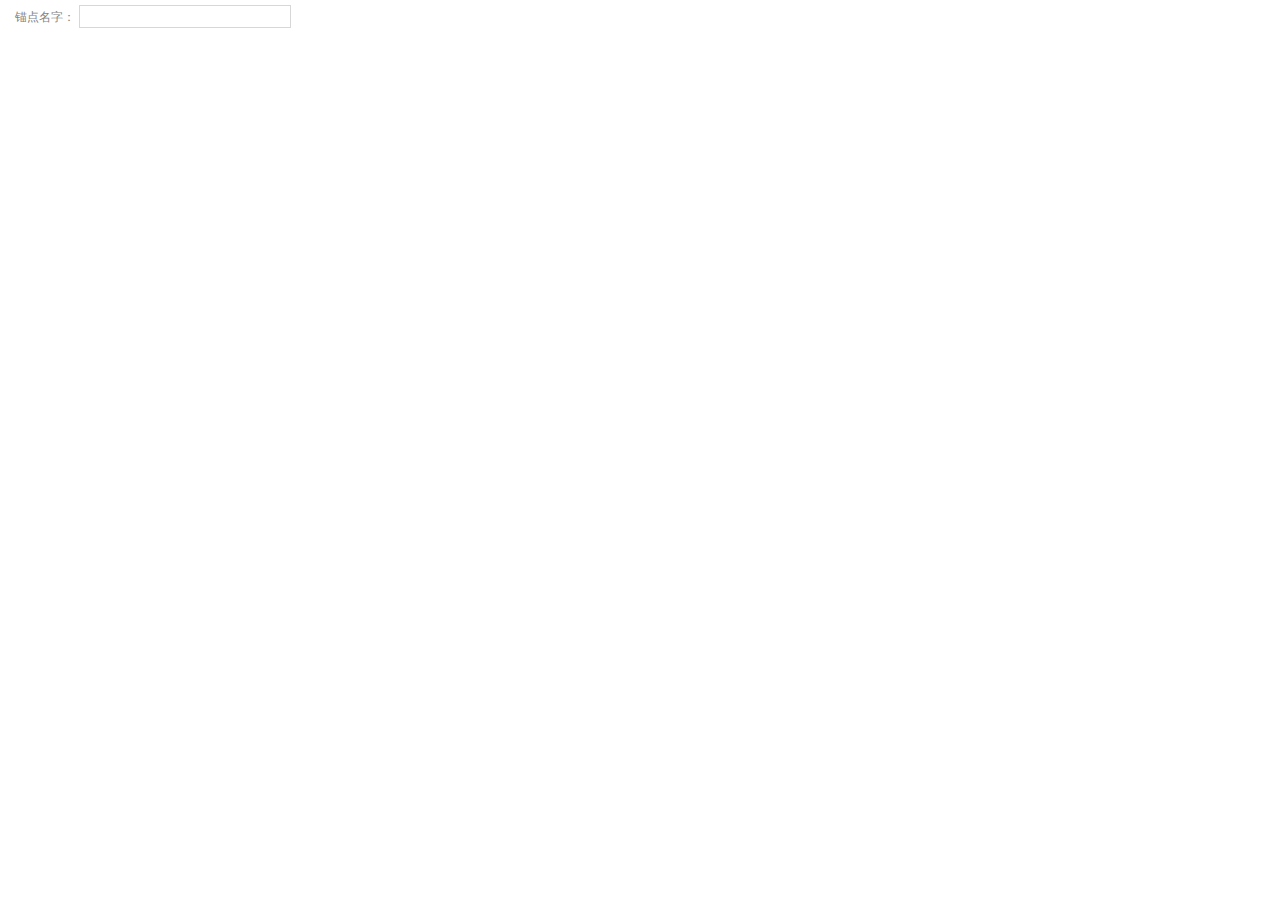
<file: ueditor/dialogs/anchor/anchor.html>
<!DOCTYPE HTML PUBLIC "-//W3C//DTD HTML 4.01 Transitional//EN"
    "http://www.w3.org/TR/html4/loose.dtd">
<html>
    <head>
        <meta http-equiv="Content-Type" content="text/html; charset=utf-8"/>
        <title>插入锚点</title>
        <script type="text/javascript" src="../internal.js"></script>
        <style type="text/css">
            *{color: #838383}
            html,body {
                font-size: 12px;
                width:100%;
                height:100%;
                overflow: hidden;
                margin:0px;
                padding:0px;
            }
            .content{
                padding:5px 0 0 15px;
                height:100%;
            }
            span{ padding-right:4px;}
            input{width:210px;height:21px;background: #FFF;border:1px solid #d7d7d7;padding: 0px; margin: 0px; }

           
        </style>
    </head>
    <body>
        <div class="content">
            <span>锚点名字：</span><input id="anchorName"  value="" />
        </div>
        <script type="text/javascript">
            var anchorInput = $G('anchorName'),
                node = editor.selection.getRange().getClosedNode();
            if(node && node.tagName == 'IMG' && (node = node.getAttribute('anchorname'))){
                anchorInput.value = node;
            }
            anchorInput.onkeydown = function(evt){
                evt = evt || window.event;
                if(evt.keyCode == 13){
                    editor.execCommand('anchor', anchorInput.value);
                    dialog.close();
                    domUtils.preventDefault(evt)
                }
            };
            dialog.onok = function (){
                editor.execCommand('anchor', anchorInput.value);
                dialog.close();
            };
            $focus(anchorInput);
        </script>
    </body>
</html>
</file>
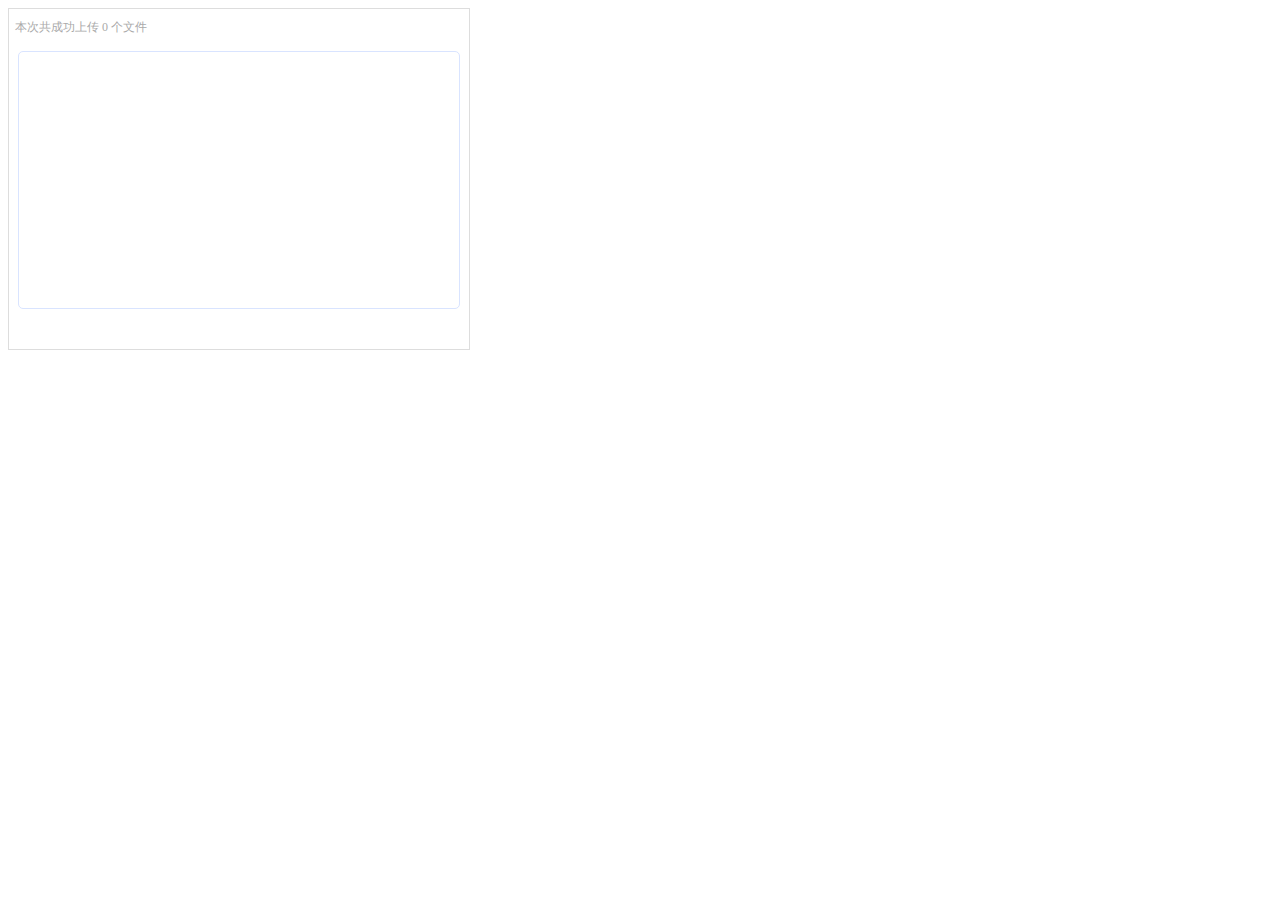
<file: ueditor/dialogs/attachment/attachment.html>
<!DOCTYPE HTML PUBLIC "-//W3C//DTD HTML 4.01 Transitional//EN"
        "http://www.w3.org/TR/html4/loose.dtd">
<html>
<head>
    <title>附件上传</title>
    <meta http-equiv="Content-Type" content="text/html;charset=utf-8"/>
    <link rel="stylesheet" type="text/css" href="attachment.css"/>
</head>
<body>
<div class="wrapper">
    <div class="controller">
        <span id="divStatus">本次共成功上传 0 个文件</span>
        <span id="spanButtonPlaceHolder"></span>
    </div>
    <div class="fieldset flash" id="fsUploadProgress"></div>
    <span id="startUpload" style="display: none;"></span>

</div>
<script type="text/javascript" src="../internal.js"></script>

<script type="text/javascript" src="../../third-party/swfupload/swfupload.js"></script>
<script type="text/javascript" src="../../third-party/swfupload/swfupload.queue.js"></script>
<script type="text/javascript" src="../../third-party/swfupload/fileprogress.js"></script>
<script type="text/javascript" src="callbacks.js"></script>
<script type="text/javascript" src="fileTypeMaps.js"></script>
<script type="text/javascript">
    var swfupload,
        filesList=[];
    window.onload = function () {
        var settings = {
            flash_url:"../../third-party/swfupload/swfupload.swf",
            flash9_url:"../../third-party/swfupload/swfupload_fp9.swf",
            upload_url:"../../server/upload/php/fileUp.php",           //附件上传服务器地址
            post_params:{"PHPSESSID":"<?php echo session_id(); ?>"}, //解决session丢失问题
            file_size_limit:"100 MB",                                 //文件大小限制，此处仅是前端flash选择时候的限制，具体还需要和后端结合判断
            file_types:"*.*",                                         //允许的扩展名，多个扩展名之间用分号隔开，支持*通配符
            file_types_description:"All Files",                      //扩展名描述
            file_upload_limit:100,                                   //单次可同时上传的文件数目
            file_queue_limit:10,                                      //队列中可同时上传的文件数目
            custom_settings:{                                         //自定义设置，用户可在此向服务器传递自定义变量
                progressTarget:"fsUploadProgress",
                startUploadId:"startUpload"
            },
            debug:false,

            // 按钮设置
            button_image_url:"../../themes/default/images/fileScan.png",
            button_width:"100",
            button_height:"25",
            button_placeholder_id:"spanButtonPlaceHolder",
            button_text:'<span class="theFont">文件浏览…</span>',
            button_text_style:".theFont { font-size:14px;}",
            button_text_left_padding:10,
            button_text_top_padding:4,

            // 所有回调函数 in handlers.js
            swfupload_preload_handler:preLoad,
            swfupload_load_failed_handler:loadFailed,
            file_queued_handler:fileQueued,
            file_queue_error_handler:fileQueueError,
            //选择文件完成回调
            file_dialog_complete_handler:function(numFilesSelected, numFilesQueued) {
                var me = this;        //此处的this是swfupload对象
                if (numFilesQueued > 0) {
                    dialog.buttons[0].setDisabled(true);
                    var start = $G(this.customSettings.startUploadId);
                    start.style.display = "";
                    start.onclick = function(){
                        me.startUpload();
                        start.style.display = "none";
                    }
                }
            },
            upload_start_handler:uploadStart,
            upload_progress_handler:uploadProgress,
            upload_error_handler:uploadError,
            upload_success_handler:function (file, serverData) {
                try{
                    var info = eval("("+serverData+")");
                }catch(e){}
                var progress = new FileProgress(file, this.customSettings.progressTarget);
                if(info.state=="SUCCESS"){
                    progress.setComplete();
                    progress.setStatus("<span style='color: #0b0;font-weight: bold'>上传成功!</span>");
                    filesList.push({url:info.url,type:info.fileType});
                    progress.toggleCancel(true,this,"从成功队列中移除");
                }else{
                    progress.setError();
                    progress.setStatus(info.state);
                    progress.toggleCancel(true,this,"移除保存失败文件");
                }

            },
            //上传完成回调
            upload_complete_handler:uploadComplete,
            //队列完成回调
            queue_complete_handler:function(numFilesUploaded){
                dialog.buttons[0].setDisabled(false);
                var status = $G("divStatus");
                var num = status.innerHTML.match(/\d+/g);
                status.innerHTML = "本次共成功上传 "+((num && num[0] ?parseInt(num[0]):0) + numFilesUploaded) +" 个文件" ;
            }
        };
        swfupload = new SWFUpload( settings );
        //点击OK按钮
        dialog.onok = function(){
            var map = fileTypeMaps,
                str="";
            for(var i=0,ci;ci=filesList[i++];){
                var src = editor.options.UEDITOR_HOME_URL + "dialogs/attachment/fileTypeImages/"+(map[ci.type]||"icon_default.png");
                str += "<p style='line-height: 16px;'><img src='"+ src + "' data_ue_src='"+src+"' />" +
                       "<a href='"+editor.options.filePath + ci.url+"'>" + ci.url + "</a></p>";
            }
            editor.execCommand("insertHTML",str);
            swfupload.destroy();
        };
        dialog.oncancel = function(){
            swfupload.destroy();
        }
    };
</script>

</body>
</html>
</file>
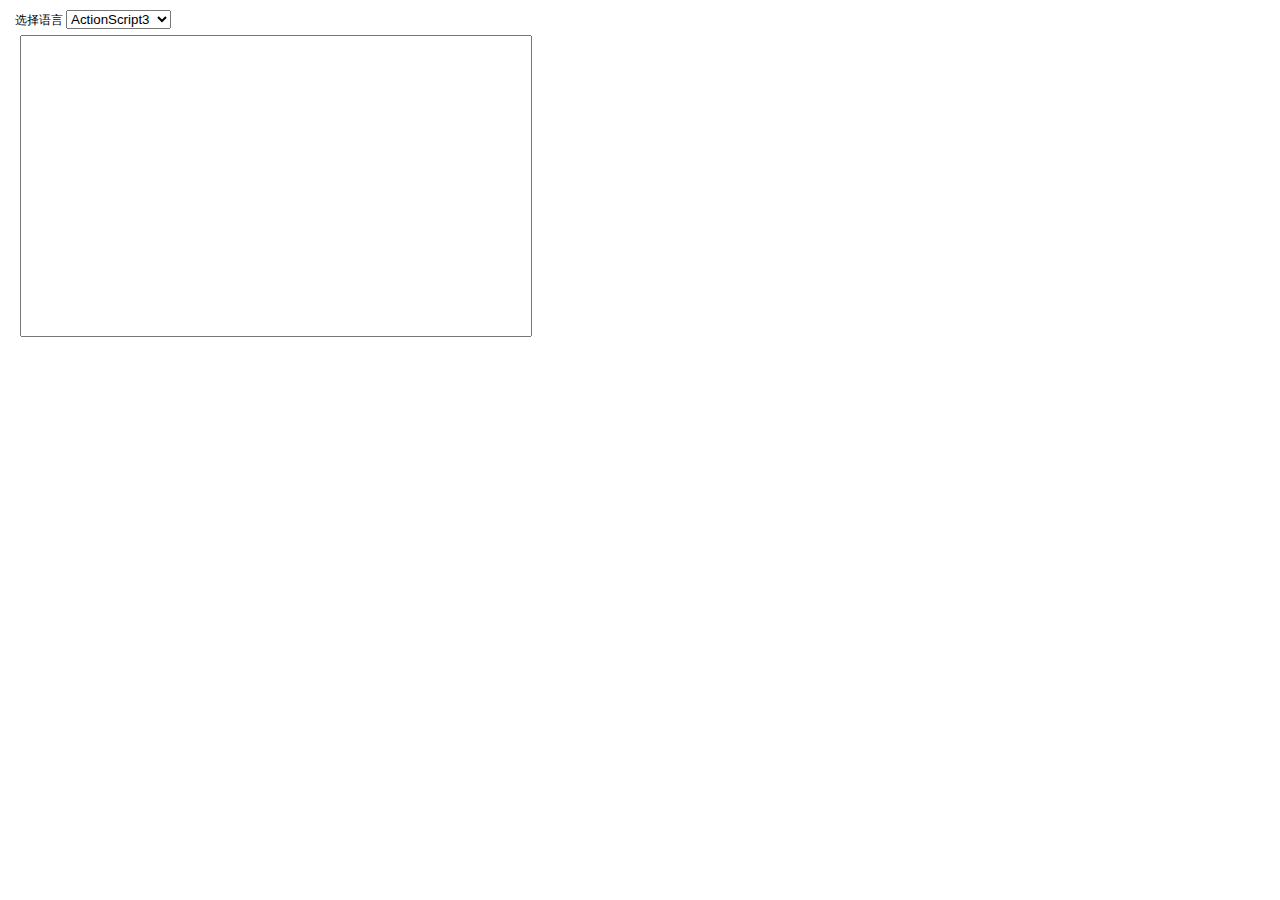
<file: ueditor/dialogs/code/code.html>
<!DOCTYPE HTML PUBLIC "-//W3C//DTD HTML 4.01 Transitional//EN"
    "http://www.w3.org/TR/html4/loose.dtd">
<html>
    <head>
        <meta http-equiv="Content-Type" content="text/html; charset=utf-8"/>
        <title>插入代码</title>
        <script type="text/javascript" src="../internal.js"></script>
        <style type="text/css">
            html,body{
                _overflow:hidden;
            }
            *{margin: 0;padding: 0;line-height: 20px;}
            .wrapper{width: 520px;height: 300px; margin: 10px 15px;font-size: 12px}
            textarea{width:510px ;height: 300px;resize: none;margin:5px;*margin-left:-12px;}
        </style>
    </head>
    <body>
    <div class="wrapper">
        <p>
            <label for="language">选择语言</label>
            <select id="language">
                <option value="as3">ActionScript3</option>
                <option value="bash">Bash/Shell</option>
                <option value="cpp">C/C++</option>
                <option value="css">Css</option>
                <option value="cf">CodeFunction</option>
                <option value="c#">C#</option>
                <option value="delphi">Delphi</option>
                <option value="diff">Diff</option>
                <option value="erlang">Erlang</option>
                <option value="groovy">Groovy</option>
                <option value="html">Html</option>
                <option value="java">Java</option>
                <option value="jfx">JavaFx</option>
                <option value="js">Javascript</option>
                <option value="pl">Perl</option>
                <option value="php">Php</option>
                <option value="plain">Plain Text</option>
                <option value="ps">PowerShell</option>
                <option value="python">Python</option>
                <option value="ruby">Ruby</option>
                <option value="scala">Scala</option>
                <option value="sql">Sql</option>
                <option value="vb">Vb</option>
                <option value="xml">Xml</option>
            </select>
        </p>
        <label for="code"></label><textarea id="code" cols="" rows=""></textarea>
    </div>
        <script type="text/javascript">
            var sels = $G("language"),
                code = $G('code');
            var state = editor.queryCommandState("highlightcode");
            if(state){
                var pN = domUtils.findParent(editor.selection.getRange().startContainer,function(node){
                    return /syntaxhighlighter/ig.test(node.className);
                });
                if(pN){
                    var divs = pN.getElementsByTagName("div"),di;
                    for(var i = divs.length-1,container;container = divs[i--];){
                        if(container.className == "container"){
                            di = container;
                            break;
                        }
                    }
                    for(var str=[],c=0,ci;ci=di.childNodes[c++];){
                        str.push(ci[parent.baidu.editor.browser.ie?'innerText':'textContent']);
                    }
                    $G("code").value = str.join("\n");
                    $G("language").value = pN.className.match(/highlighter[\s]+([a-z\d]*#?)/)[1];
                }
            }
            code.onkeydown= function(evt){
                evt = evt || event;
                if(evt.keyCode == 9){
                    if (('selectionStart' in code) && code.selectionStart == code.selectionEnd) {
                            var offset = code.selectionStart;
                            code.value = code.value.substring (0, code.selectionStart) +
                                "    " + code.value.substring  (code.selectionStart);
                        code.selectionStart =  code.selectionEnd = offset + 4;
                        $focus(code);
                    }
                    else {
                        var textRange = document.selection.createRange();
                        textRange.text = "    " + textRange.text ;
                        textRange.collapse(false);
                        textRange.select();
                        $focus(code);
                    }
                    evt.returnValue = false;
                    evt.preventDefault();
                }
                if((evt.ctrlKey||evt.metaKey) && evt.keyCode == 13){
                    dialog.onok();
                }
            };
            dialog.onok = function(){
                var language = sels.value;
                if(code.value.replace(/^\s*|\s*$/ig,"")){
                    editor.execCommand("highlightcode",code.value,language);
                    dialog.close();
                }else{
                    alert("请输入代码");
                }
            };
            $focus(code);
            sels.onchange = function(){
                $focus(code);
            }

        </script>
    </body>
</html>
</file>
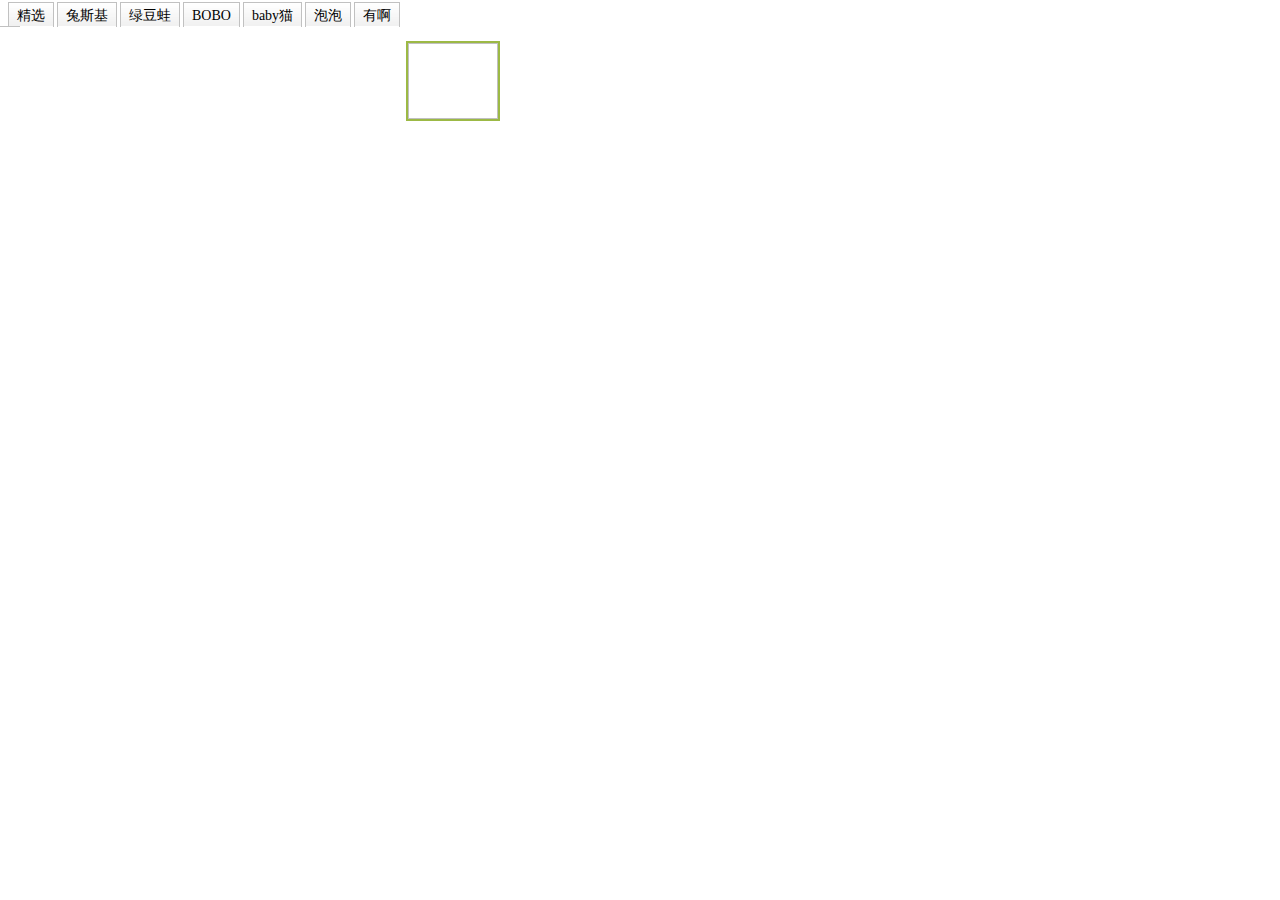
<file: ueditor/dialogs/emotion/emotion.html>
<!DOCTYPE HTML PUBLIC "-//W3C//DTD HTML 4.0 Transitional//EN" >
<html xmlns="http://www.w3.org/1999/xhtml">
<head>
	<title>插入表情</title>
    <meta http-equiv="Content-Type" content="text/html; charset=utf-8" />
	<meta name="robots" content="noindex, nofollow" />
    <!--外链引用公共参数-->
    <script type="text/javascript" src="../internal.js"></script>
    <link rel="stylesheet" type="text/css" href="emotion.css">
</head>
<body>
    <div id="tabPanel" class="neweditor-tab">
        <div id="tabMenu" class="neweditor-tab-h">
            <div onClick="switchTab(0)">精选</div>
            <div onClick="switchTab(1)">兔斯基</div>
            <div onClick="switchTab(2)">绿豆蛙</div>
            <div onClick="switchTab(3)">BOBO</div>
            <div onClick="switchTab(4)">baby猫</div>
            <div onClick="switchTab(5)">泡泡</div>
            <div onClick="switchTab(6)">有啊</div>
        </div>
        <div id="tabContent" class="neweditor-tab-b">
            <div id="tab0" ></div>
            <div id="tab1" ></div>
            <div id="tab2" ></div>
            <div id="tab3" ></div>
            <div id="tab4" ></div>
            <div id="tab5" ></div>
            <div id="tab6" ></div>
        </div>
    </div>
    <div id="tabIconReview">
		<img id='faceReview' class='review'/>
    </div>
<script type="text/javascript" src="emotion.js"></script>
</body>
</html>
</file>
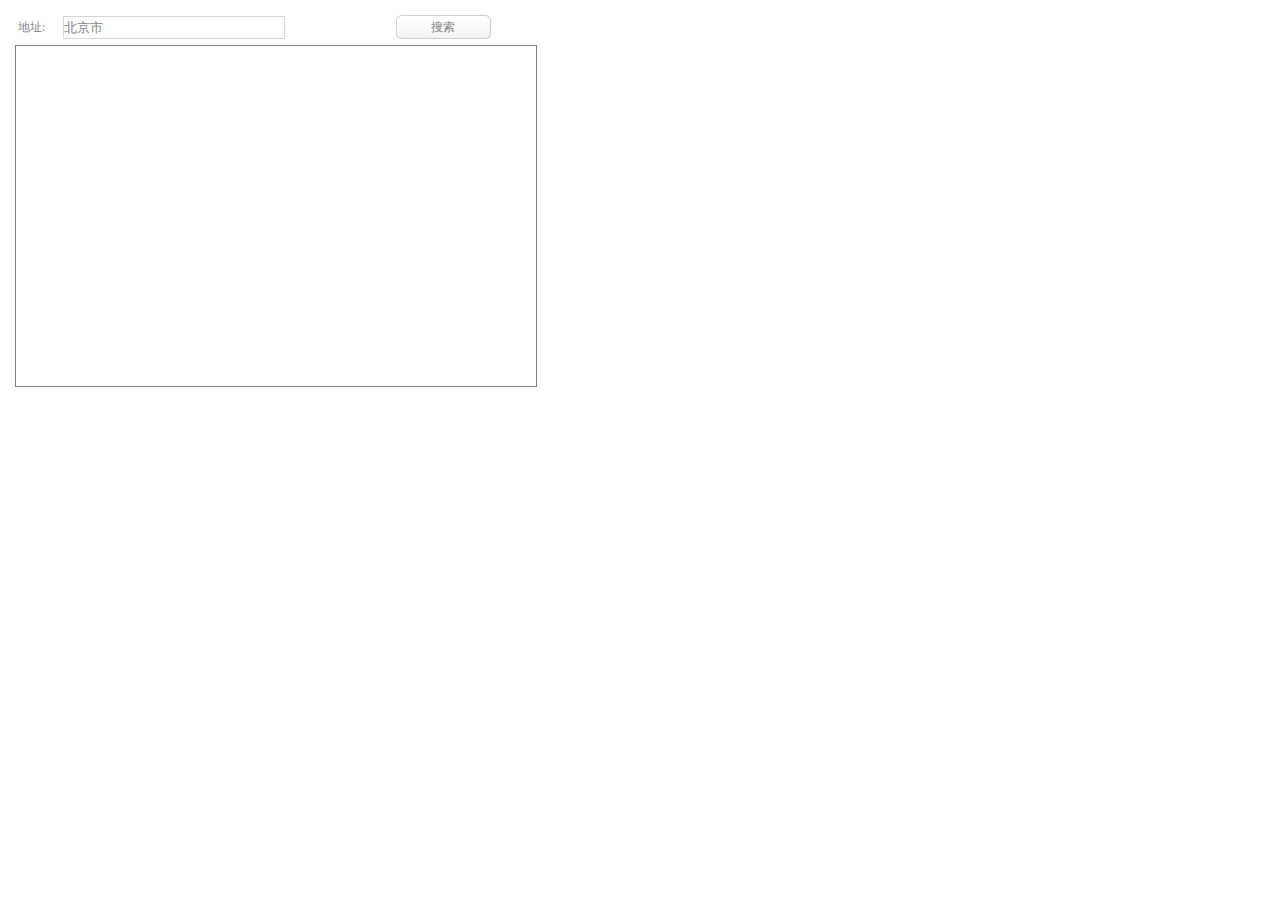
<file: ueditor/dialogs/gmap/gmap.html>
<!DOCTYPE HTML PUBLIC "-//W3C//DTD HTML 4.01 Transitional//EN"
        "http://www.w3.org/TR/html4/loose.dtd">
<html>
<head>
    <meta http-equiv="Content-Type" content="text/html; charset=utf-8" />
    <title>Google地图</title>
    <script type="text/javascript" src="http://maps.google.com/maps/api/js?sensor=false"></script>
    <script type="text/javascript" src="../internal.js"></script>
    <style type="text/css">
        *{color: #838383}
        body {
            font-size: 12px;
            width:540px;
            height: 350px;
            overflow: hidden;
            margin:0px;padding:0px;
        }
        .content{
            padding: 9px 0px 0px 15px;
            height:100%;
        }
        .content table{padding:0px;margin:0px;width: 100%}
        .content table tr{padding:0px;margin:0px; list-style: none;height: 30px; line-height: 30px;}
        #city,
        #address
        {height:21px;background: #FFF;border:1px solid #d7d7d7;padding: 0px; margin: 0px; line-height: 21px;}
        #city{width:90px}
        #address{width:220px}

         a.doSearch{display:block;text-align:center;line-height:24px; text-decoration: none;height:24px;width:95px;border: 0px;margin:0px;padding:0px;background:url(../../themes/default/images/icons-all.gif)  no-repeat;}
         a.doSearch:hover{background-position: 0 -30px;}
    </style>
</head>
<body>
<div class="content">
<table>
    <tr>
        <!--<td><label for="city">城市:</label></td>-->
        <!--<td><input id="city" type="text" value="北京市" /></td>-->
        <td><label for="address">地址:</label></td>
        <td><input id="address" type="text" value="北京市" /></td>
        <td><a href="javascript:doSearch()" class="doSearch">搜索</a></td>
    </tr>
</table>

<div id="container" style="width: 520px; height: 340px; border: 1px solid gray;"></div>
</div>
<script type="text/javascript">
    var map = new google.maps.Map(document.getElementById('container'), {
        zoom: 3,
        streetViewControl: false,
        scaleControl: true,
        mapTypeId: google.maps.MapTypeId.ROADMAP
    });
    var imgcss;
    var marker = new google.maps.Marker({
        map: map,
        draggable: true
    });
    function doSearch(){
        var address = document.getElementById('address').value;
        var geocoder = new google.maps.Geocoder();
        geocoder.geocode( { 'address': address}, function (results, status) {
            if (status == google.maps.GeocoderStatus.OK) {
                var bounds = results[0].geometry.viewport;
                map.fitBounds(bounds);
                marker.setPosition(results[0].geometry.location);
                marker.setTitle(address);
            } else alert('无法定位到该地址！');
        });
    }
    document.getElementById('address').onkeydown = function (evt){
        evt = evt || event;
        if (evt.keyCode == 13) {
            doSearch();
        }
    };
    dialog.onok = function (){
        var center = map.getCenter();
        var point = marker.getPosition();
        var url = "http://maps.google.com/maps/api/staticmap?center=" + center.lat() + ',' + center.lng() + "&zoom=" + map.zoom + "&size=520x340&maptype=" + map.getMapTypeId() + "&markers=" + point.lat() + ',' + point.lng() + "&sensor=false";
        editor.execCommand('inserthtml', '<img width="520" height="340" src="' + url + '"' + (imgcss ? ' style="' + imgcss + '"' :'') + '/>');
    };
    
    function getPars(str,par){
        var reg = new RegExp(par+"=((\\d+|[.,])*)","g");
        return reg.exec(str)[1];
    }
    var img = editor.selection.getRange().getClosedNode();
    if(img && img.src.indexOf("http://maps.google.com/maps/api/staticmap")!=-1){
        var url = img.getAttribute("src");
        var centers = getPars(url,"center").split(",");
        point = new google.maps.LatLng(Number(centers[0]),Number(centers[1]));
        map.setCenter(point);
        map.setZoom(Number(getPars(url,"zoom")));
        centers = getPars(url,"markers").split(",");
        marker.setPosition(new google.maps.LatLng(Number(centers[0]),Number(centers[1])));
        imgcss = img.style.cssText;
    }else{
        doSearch();
    }
</script>
</body>
</html>
</file>
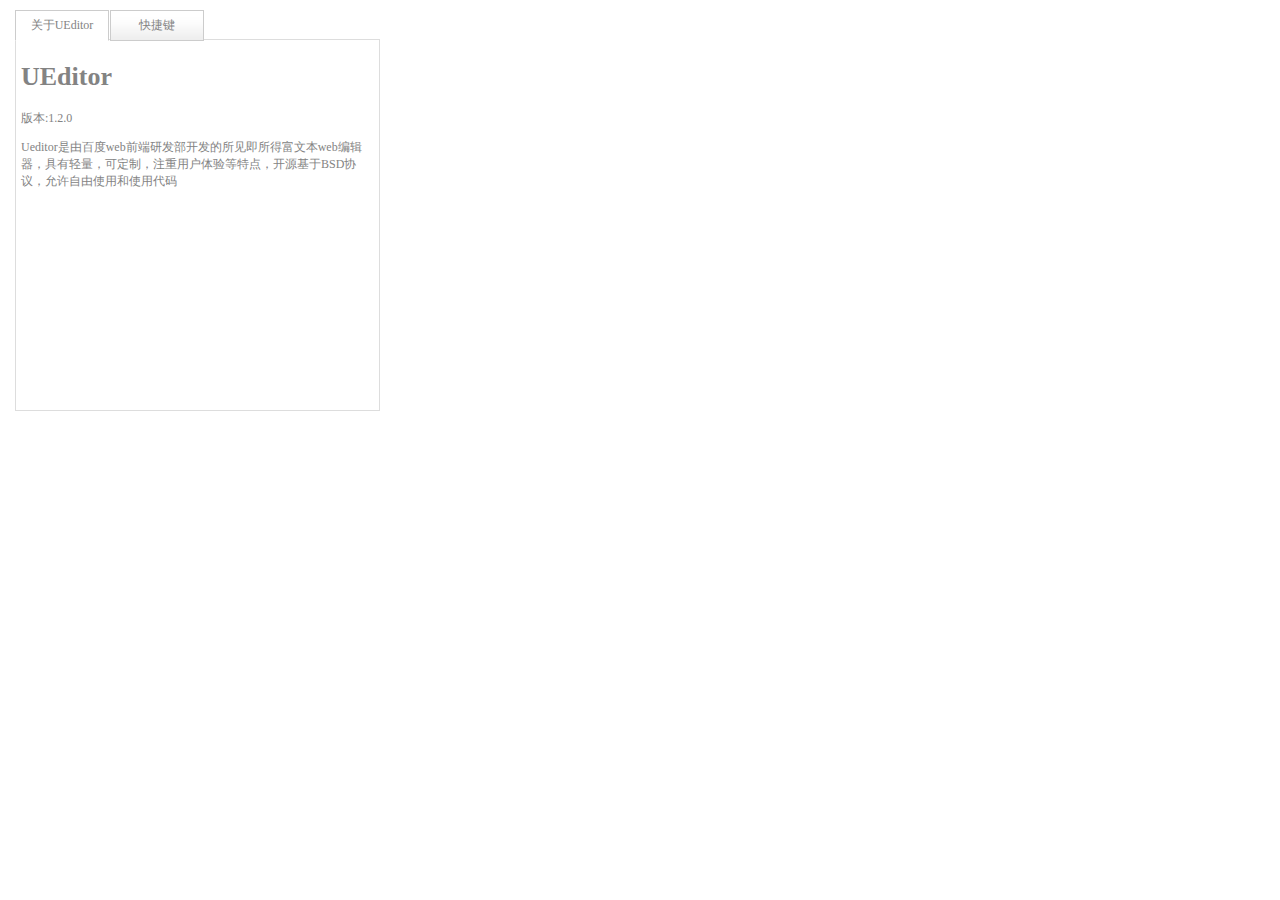
<file: ueditor/dialogs/help/help.html>
<!DOCTYPE HTML PUBLIC "-//W3C//DTD HTML 4.01 Transitional//EN"
        "http://www.w3.org/TR/html4/loose.dtd">
<html>
<head>
    <title>帮助</title>
    <meta content="text/html; charset=utf-8" http-equiv="Content-Type"/>
    <script type="text/javascript" src="../internal.js"></script>
    <style type="text/css">
        .head .tab-current{
            background-color:#7DEBFF;
        }
        .hide{
            display:none;
        }
        *{color: #838383}
        body {

            font-size: 12px;
            width:380px;
            height: 400px;
            overflow: hidden;
            margin:0px;padding:0px;
        }
        .warp{
            padding: 39px 0px 0px 15px;
            height:90%;position:relative;
        }
        h1{font-size:26px;}
        p{font-size:12px;}
        .head{position:absolute;height:31px;top:10px;}
        .content{height:360px;border: 1px solid #ddd;clear:both;padding:5px;overflow: auto;}

        .head span{width:92px;height:29px;line-height:29px;background:red;display:block;float: left;text-align: center;margin-right: 1px;cursor: pointer; }
        .head span.def{background:url("../../themes/default/images/dialog-title-bg.png") repeat-x;border:1px solid #ccc;}
        .head span.act{background:#FFF;border:1px solid #ccc;border-bottom: 1px solid #FFF}

        .content table{width:90%;line-height: 20px}
        .content table thead{font-weight: bold;line-height: 25px;}
    </style>
</head>
<body>
<div class="warp">
    <div id="head" class="head">
        <span class="act" onclick="toggle(0)">关于UEditor</span>
        <span class="def" onclick="toggle(1)">快捷键</span>
    </div>
    <div class="content">
        <div id="cont0">

<h1>UEditor</h1>
<p>版本:1.2.0</p>
<p>Ueditor是由百度web前端研发部开发的所见即所得富文本web编辑器，具有轻量，可定制，注重用户体验等特点，开源基于BSD协议，允许自由使用和使用代码</p>







        </div>
        <div id="cont1" class="hide">
            <table>
                <thead>
                <tr>
                    <td>快捷键</td>
                    <td>功能</td>
                </tr>
                </thead>
                <tbody>
                <tr>
                    <td>ctrl+b</td>
                    <td>给选中字设置为加粗</td>
                </tr>
                <tr>
                    <td>ctrl+c</td>
                    <td>复制选中内容</td>
                </tr>
                <tr>
                    <td>ctrl+x</td>
                    <td>剪切选中内容</td>
                </tr>
                <tr>
                    <td>ctrl+v</td>
                    <td>粘贴</td>
                </tr>
                <tr>
                    <td>ctrl+y</td>
                    <td>重新执行上次操作</td>
                </tr>
                <tr>
                    <td>ctrl+z</td>
                    <td>撤销上一次操作</td>
                </tr>
                <tr>
                    <td>ctrl+i</td>
                    <td>给选中字设置为斜体</td>
                </tr>
                <tr>
                    <td>ctrl+u</td>
                    <td>给选中字加下划线</td>
                </tr>
                <tr>
                    <td>ctrl+a</td>
                    <td>全部选中</td>
                </tr>
                <tr>
                    <td>ctrl+shift+c</td>
                    <td>清除页面文字格式</td>
                </tr>
                <tr>
                    <td>ctrl+shift+l</td>
                    <td>页面文字居左显示</td>
                </tr>
                <tr>
                    <td>ctrl+shift+r</td>
                    <td>页面文字居右显示</td>
                </tr>
                <tr>
                    <td>shift+enter</td>
                    <td>软回车</td>
                </tr>
                </tbody>
            </table>
        </div>
    </div>
</div>
<script type="text/javascript">
    function jbind(obj,evt,fun){
        if(obj.addEventListener){  // firefox,w3c
            obj.addEventListener(evt,fun,false);
        }else{// ie
            obj.attachEvent("on"+evt,function(){fun.apply(obj);});
        }
    }
    function getChildrenByClassName (parentClass,childtag){
        var divs = document.getElementsByTagName("div"),i=0,headChilds,j=0,arr = [];
        for(;i<divs.length;i++){
            if(divs[i].className == parentClass){
                headChilds = divs[i].childNodes;
            }
        }
        for(;j<headChilds.length;j++){
            if(new RegExp(childtag,"i").test(headChilds[j].tagName)){
                arr.push(headChilds[j]);
            }
        }
        return arr;
    }
     function hideAll (){
        var tabs = getChildrenByClassName("head","span"),
            contents = getChildrenByClassName("content","div"),i=0;
        for(;i<tabs.length;i++){
            tabs[i].className = "";
            contents[i].className = "hide";
        }
     }
    function toggle (i){
        hideAll();
        var tabs = getChildrenByClassName("head","span"),
            contents = getChildrenByClassName("content","div");
          for(var s=0;s<tabs.length;s++){
             tabs[s].className = "def";
          }

        tabs[i].className = "act";
        contents[i].className = "";
    }
</script>
</body>
</html>
</file>
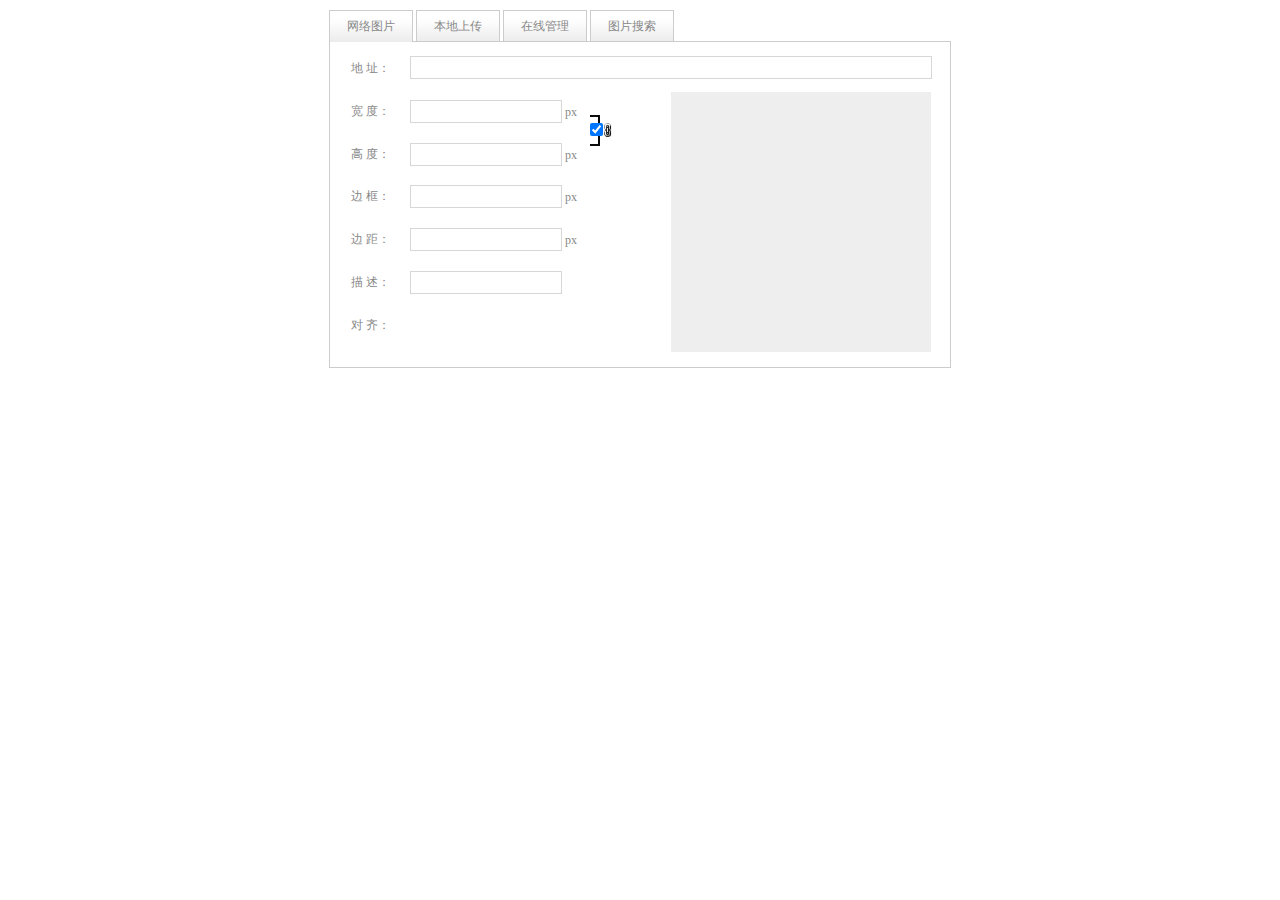
<file: ueditor/dialogs/image/image.html>
<!DOCTYPE HTML PUBLIC "-//W3C//DTD HTML 4.01 Transitional//EN"
        "http://www.w3.org/TR/html4/loose.dtd">
<html>
<head>
    <title>图片上传</title>
    <meta http-equiv="Content-Type" content="text/html;charset=utf-8"/>
    <link rel="stylesheet" href="image.css" type="text/css" />
</head>
<body>
    <div class="wrapper">
        <div id="imageTab">
            <div id="tabHeads">
                <span tabSrc="remote" class="focus">网络图片</span>
                <span tabSrc="local">本地上传</span>
                <span tabSrc="imgManager">在线管理</span>
                <span tabSrc="imgSearch">图片搜索</span>
            </div>
            <div id="tabBodys">
                <div id="remote" class="panel">
                    <table cellpadding="0" cellspacing="0">
                        <tr>
                            <td class="label"><label for="url">地 址：</label></td>
                            <td><input id="url" type="text"/></td>
                        </tr>
                        <tr>
                            <td class="label"><label for="width">宽 度：</label></td>
                            <td><input type="text" id="width"/> px</td>
                        </tr>
                        <tr>
                            <td class="label"><label for="height">高 度：</label></td>
                            <td><input type="text" id="height"/> px</td>
                        </tr>
                        <tr>
                            <td class="label"><label for="border">边 框：</label></td>
                            <td><input type="text" id="border"/> px</td>
                        </tr>
                        <tr>
                            <td class="label"><label for="vhSpace">边 距：</label></td>
                            <td><input type="text" id="vhSpace"/> px</td>
                        </tr>
                        <tr>
                            <td class="label"><label for="title">描 述：</label></td>
                            <td><input type="text" id="title"/></td>
                        </tr>
                        <tr>
                            <td class="label">对 齐：</td>
                            <td id="remoteFloat"></td>
                        </tr>
                    </table>

                    <div id="preview"></div>
                    <div class="lock"><input id="lock" type="checkbox" title="锁定宽高比例" checked="checked"></div>
                </div>
                <div id="local" class="panel">
                    <div id="flashContainer"></div>
                    <div><div id="upload" style="display: none" ></div><div class="duiqi"></div><div id="localFloat"></div></div>
                </div>
                <div id="imgManager" class="panel">
                    <div id="imageList">&nbsp;&nbsp;图片加载中……</div>
                    <!--<p id="pageControler">分页控制器</p>-->
                </div>
                <div id="imgSearch" class="panel">
                    <table style="margin-top: 5px;">
                        <tr>
                            <td width="200"><input id="imgSearchTxt" value="请输入搜索关键词" type="text" /></td>
                            <td width="65">
                                <select id="imgType">
                                    <!--<option value="&s=0&z=0">全部</option>-->
                                    <option value="&s=4&z=0">新闻</option>
                                    <option value="&s=1&z=19">壁纸</option>
                                    <option value="&s=2&z=0">表情</option>
                                    <option value="&s=3&z=0">头像</option>
                                </select>
                            </td>
                            <td width="80"><input id="imgSearchBtn" type="button" value="百度一下" /></td>
                            <td width="80"><input id="imgSearchReset" type="button" value="清空搜索" /></td>
                        </tr>
                    </table>
                    <div id="searchList"></div>
                </div>
                <iframe id="maskIframe" src="about:blank" scrolling="no" frameborder="no"></iframe>
            </div>
        </div>
    </div>
    <script type="text/javascript" src="../internal.js"></script>
    <script type="text/javascript" src="../tangram.js"></script>
    <script type="text/javascript" src="image.js"></script>

    <script type="text/javascript">
        //全局变量
        var imageUrls = [],          //用于保存从服务器返回的图片信息数组
            selectedImageCount = 0;  //当前已选择的但未上传的图片数量
        window.onload = function(){
            //创建Flash相关的参数集合
            var flashOptions = {
                container:"flashContainer",                                                    //flash容器id
                url:'../../server/upload/php/imageUp.php',                                           // 上传处理页面的url地址
                ext:'{"param1":"参数值1", "param2":"参数值2"}',                                 //可向服务器提交的自定义参数列表
                fileType:'{"description":"图片", "extension":"*.gif;*.jpeg;*.png;*.jpg"}',     //上传文件格式限制
                flashUrl:'imageUploader.swf',                                                  //上传用的flash组件地址
                width:608,          //flash的宽度
                height:272,         //flash的高度
                gridWidth:121,     // 每一个预览图片所占的宽度
                gridHeight:120,    // 每一个预览图片所占的高度
                picWidth:100,      // 单张预览图片的宽度
                picHeight:100,     // 单张预览图片的高度
                uploadDataFieldName:'picdata',    // POST请求中图片数据的key
                picDescFieldName:'pictitle',      // POST请求中图片描述的key
                maxSize:2,                         // 文件的最大体积,单位M
                compressSize:1,                   // 上传前如果图片体积超过该值，会先压缩,单位M
                maxNum:32,                         // 单次最大可上传多少个文件
                backgroundUrl:'',                 // flash界面的背景图片,留空默认
                listBackgroundUrl:'',            // 单个预览框背景，留空默认
                buttonUrl:'',                     // 上传按钮背景，留空默认
                compressSide:editor.options.compressSide,                 //等比压缩的基准，0为按照最长边，1为按照宽度，2为按照高度
                compressLength:editor.options.maxImageSideLength        //能接受的最大边长，超过该值Flash会自动等比压缩
            };
            //回调函数集合，支持传递函数名的字符串、函数句柄以及函数本身三种类型
            var callbacks={
                // 选择文件的回调
                selectFileCallback: function(selectFiles){
                    selectedImageCount += selectFiles.length;
                    if(selectedImageCount) baidu.g("upload").style.display = "";
                    dialog.buttons[0].setDisabled(true); //初始化时置灰确定按钮
                },
                // 删除文件的回调
                deleteFileCallback: function(delFiles){
                    selectedImageCount -= delFiles.length;
                    if (!selectedImageCount) {
                        baidu.g("upload").style.display = "none";
                        dialog.buttons[0].setDisabled(false);         //没有选择图片时重新点亮按钮
                    }
                },
                // 单个文件上传完成的回调
                uploadCompleteCallback: function(data){
                    try{
                        var info = eval("(" + data.info + ")");
                        info && imageUrls.push(info);
                        selectedImageCount--;
                    }catch(e){}

                },
                // 单个文件上传失败的回调,
                uploadErrorCallback: function (data){
                    //console && console.log(data);
                },
                // 全部上传完成时的回调
                allCompleteCallback: function(){
                    dialog.buttons[0].setDisabled(false);    //上传完毕后点亮按钮
                }
                // 文件超出限制的最大体积时的回调
                //exceedFileCallback: 'exceedFileCallback',
                // 开始上传某个文件时的回调
                //startUploadCallback: startUploadCallback
            };
            imageUploader.init(flashOptions,callbacks);
            
        };
    </script>
</body>
</html>
</file>
<file: ueditor/dialogs/attachment/attachment.css>
* {margin: 0;padding: 0;}
.wrapper { width: 460px;height: 340px; border: 1px solid #ddd;margin: 8px;overflow-y: hidden;}
.controller {
    height: 30px;
    padding-top: 10px;
    padding-left: 6px;
}
#divStatus {display:inline-block; width:336px;color: #aaa;font-size: 12px; }
#startUpload{cursor: pointer;margin-right: 10px; float: right; display: inline-block; background: url(../../themes/default/images/upload.png) no-repeat ; width: 100px;height: 30px}
div.fieldset {
	border:  1px solid #afe14c;
	padding: 10px 10px;
}
div.fieldset span.legend{position: relative;top:-20px;}
div.flash {
	width: 420px;
    height: 236px;
	margin: 2px 5px 8px 9px;
	border-color: #D9E4FF;
    overflow-y: auto;
	-moz-border-radius-topleft : 5px;
	-webkit-border-top-left-radius : 5px;
    -moz-border-radius-topright : 5px;
    -webkit-border-top-right-radius : 5px;
    -moz-border-radius-bottomleft : 5px;
    -webkit-border-bottom-left-radius : 5px;
    -moz-border-radius-bottomright : 5px;
    -webkit-border-bottom-right-radius : 5px;

}

.progressWrapper {
	width: 420px;
	overflow: hidden;
}

.progressContainer {
	margin: 0 0px 5px 0;
	/*padding: 3px 0 3px 4px;*/
	border: solid 1px #E8E8E8;
	background-color: #F7F7F7;
	overflow: hidden;
}
/* Message */
.message {
	margin: 1em 0;
	padding: 10px 20px;
	border: solid 1px #FFDD99;
	background-color: #FFFFCC;
	overflow: hidden;
}
/* Error */
.red {
	border: solid 1px #B50000;
	background-color: #FFEBEB;
}

/* Current */
.green {
	border: solid 1px #DDF0DD;
	background-color: #EBFFEB;
}

/* Complete */
.blue {
	border: solid 1px #CEE2F2;
	background-color: #F0F5FF;
}

.progressName {
	font-size: 10px;
	color: #555;
	width: 360px;
	height: 14px;
	text-align: left;
	white-space: nowrap;
	overflow: hidden;
}

.progressBarInProgress,
.progressBarComplete,
.progressBarError {
	font-size: 0;
	width: 0%;
	height: 2px;
	background-color: blue;
	margin-top: 2px;
}

.progressBarComplete {
	width: 100%;
	background-color: green;
	visibility: hidden;
}

.progressBarError {
	width: 100%;
	background-color: red;
	visibility: hidden;
}
a.progressCancel {
	font-size: 0;
	display: block;
	height: 14px;
	width: 14px;
	background: url(../../themes/default/images/cancelbutton.gif) -14px 0 no-repeat ;
	float: right;
}

a.progressCancel:hover {
	background-position: 0 0;
}


.progressBarStatus {
	margin-top: 2px;
	width: 337px;
	font-size: 7pt;
	text-align: left;
	white-space: nowrap;
}

/* -- SWFUpload Object Styles ------------------------------- */
.swfupload {
	vertical-align: top;
}
</file>
<file: ueditor/dialogs/emotion/emotion.css>
.jd img{
	background:transparent url(images/jxface2.gif?v=1.1) no-repeat scroll left top;
	cursor:pointer;width:35px;height:35px;display:block;
	}
 .pp img{
	background:transparent url(images/fface.gif?v=1.1) no-repeat scroll left top;
	cursor:pointer;width:25px;height:25px;display:block;
	}
 .ldw img{
	background:transparent url(images/wface.gif?v=1.1) no-repeat scroll left top;
	cursor:pointer;width:35px;height:35px;display:block;
	}
 .tsj img{
	background:transparent url(images/tface.gif?v=1.1) no-repeat scroll left top;
	cursor:pointer;width:35px;height:35px;display:block;
	}
 .cat img{
	background:transparent url(images/cface.gif?v=1.1) no-repeat scroll left top;
	cursor:pointer;width:35px;height:35px;display:block;
	}
 .bb img{
	background:transparent url(images/bface.gif?v=1.1) no-repeat scroll left top;
	cursor:pointer;width:35px;height:35px;display:block;
	}
 .youa img{
	background:transparent url(images/yface.gif?v=1.1) no-repeat scroll left top;
	cursor:pointer;width:35px;height:35px;display:block;
	}

.smileytable td {
    height: 37px;
}

body{
    padding:0;
    margin:0;
}
#tabPanel{
	float:none;
	text-align:left;
}
#tabContent {
	float:left;
    background:#FFFFFF;<!--EAEAD1-->
}
#tabContent div{
	display: none;
    width:480px;
    height:312px;
	overflow:hidden;
}
#tabIconReview.show{
	left:17px;
	display:block;
}
.menuFocus{
	background:#ACCD3C;
}
.menuDefault{
	background:#FFFFFF;
}
#tabIconReview{
	position:absolute;
	left:406px;
	left:398px \9;
	top:41px;
	z-index:65533;
	width:90px;
	height:76px;

}
img.review{
	width:90px;
	height:76px;
	border:2px solid #9cb945;
	background:#FFFFFF;
    background-position:center;
	background-repeat:no-repeat;
}

.neweditor-tab{
    position:relative;
}
.neweditor-tab .neweditor-tab-h{
    float:left;
    padding-left:5px;
    margin-bottom:-1px;
    position:relative;
    z-index:1000;
}
.neweditor-tab .neweditor-tab-h div{
    border-left:1px solid #c1c1c1;
    border-top:1px solid #c1c1c1;
    border-right:1px solid #c1c1c1;
    margin:2px 0 0 3px;
    float:left;
    font-size:14px;
    padding:5px 8px 3px;
    line-height:16px;
    background:url("images/neweditor-tab-bg.png") repeat-x 0 0;
    cursor:pointer;
}
.neweditor-tab .neweditor-tab-h .on{
    font-weight:bold;
    padding:7px 8px 2px;
    margin:0 0 0 3px;
    border-bottom:1px solid #fff;
    background:none;
}
.neweditor-tab .neweditor-tab-b{
    position:relative;
    float:left;
    border-top:1px solid #c1c1c1;
    clear:both;
    margin:0;
    padding:10px;
}
.neweditor-tab .neweditor-tab-b div{
    border:4px solid #F2F2F2;
    margin:0px 3px;
}
</file>
<file: ueditor/dialogs/image/image.css>
@charset "utf-8";
*{ padding: 0;margin: 0}
body{font-size: 12px;color: #888;overflow: hidden;}
.wrapper{ width: 640px;margin: 0 auto; overflow: auto; zoom:1;position: relative;padding: 10px 0}
#tabHeads{position: relative; width:610px;padding-left:9px;z-index: 10;}
#tabHeads span{
    display:inline-block;
    width: 82px;
    height:30px;
    text-align: center;
    cursor: pointer;
    line-height: 30px;
    border: 1px solid #ccc;
    background:url("../../themes/default/images/dialog-title-bg.png") repeat-x;
}
#tabHeads span.focus{ border-bottom: none; height: 31px;background-color: #fff;}
#tabBodys{ border: 1px solid #ccc; width:620px;height:325px;_height:328px;margin: 0 auto;position: relative;top:-1px;}
.panel { position: absolute; width: 620px;height:325px;background: #fff;}
#remote{ z-index: 200;}
#remote table{border-collapse: collapse;width: 620px; height: 300px; margin-top: 5px;}
#remote td.label{text-align: center;width: 80px; }
#remote td{height: 40px;}
td input {
    width: 150px;
    height: 21px;
    line-height: 21px;
    background: #FFF;
    border: 1px solid #d7d7d7;
}
#url {width: 520px;margin-bottom: 2px;}
#preview{width: 260px; height: 260px; position: absolute;top:50px; left: 341px; z-index: 9999;background-color: #eee}
.lock{
    position: absolute;
    width: 45px;
    height: 40px;
    top: 68px;
    left: 260px;
    background: url("../../themes/default/images/lock.gif") -2px -3px no-repeat;
    line-height: 40px;
    padding-top:13px;
}
.duiqi{background: url("../../themes/default/images/imgLable.png") -12px 2px no-repeat; width: 62px; height: 38px;float: left}
#remoteFloat div,#localFloat div{cursor:pointer;opacity: 0.5;filter: alpha(opacity = 50);margin-left:1px;width:38px;height:36px;float:left;}
#remoteFloat .focus,#localFloat .focus{opacity: 1;filter: alpha(opacity = 100)}
#maskIframe{ width: 620px; height: 325px; position: absolute;z-index: 100; }
#flashContainer { margin: 6px;}
#upload{width: 100px;height: 30px;float: right; background: url("../../themes/default/images/upload.png");margin:3px 6px 0 0;cursor: pointer;}
#imageList{width: 620px;height: 315px; margin-top: 10px;overflow:hidden;overflow-y: auto;}
#imageList img{cursor: pointer ;border: 2px solid #fff}
#imgManager #imageList div{float: left;width: 100px;height: 100px;margin: 5px 10px;}
#imgSearchTxt{padding-left:2px;margin-left:15px;background: #FFF;width:200px;height:21px;line-height:21px;border: 1px solid #d7d7d7;}
#searchList{width: 620px;overflow: auto;zoom:1;height: 270px;}
#searchList div{float: left;width: 116px;height: 135px;margin: 5px 15px;_margin:5px 10px;}
#searchList img{margin: 2px 8px;cursor: pointer;border: 2px solid #fff} /*不用缩略图*/
#searchList p{margin-left: 10px;_margin-left:8px;}
#imgType{
    width: 65px;
    height: 23px;
    line-height: 22px;
    border: 1px solid #d7d7d7;
}
#imgSearchBtn,#imgSearchReset{
    width: 80px;
    height: 25px;
    line-height: 25px;
    background: #eee;
    border: 1px solid #d7d7d7;
    cursor: pointer
}
.msg{margin-left: 5px;}
</file>
